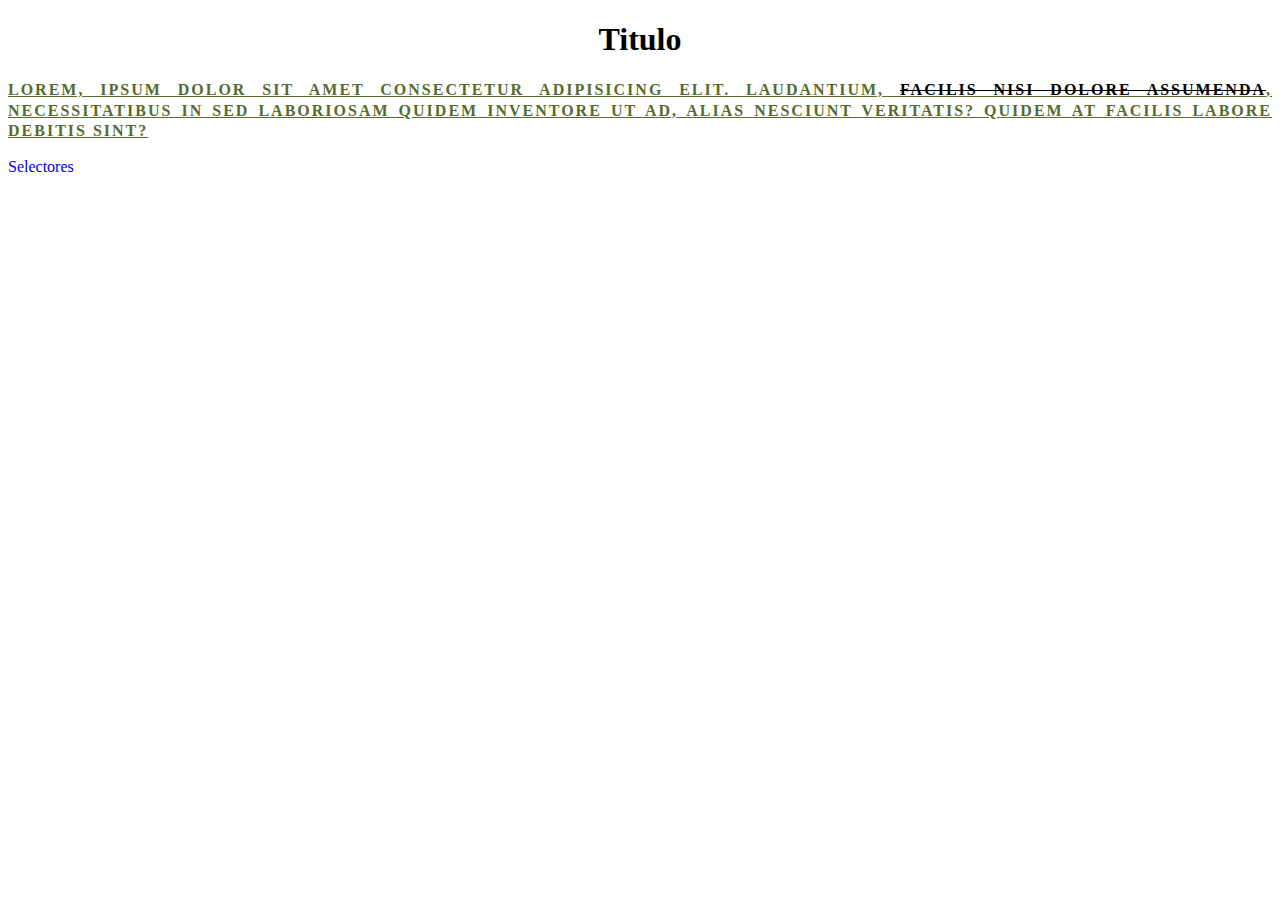
<file: css/propiedades_de_texto/index.html>
<!DOCTYPE html>
<html>
<head>
    <title>Propiedades de texto</title>
    <link rel="stylesheet" href="style.css">
    <link rel="stylesheet" href="fonts.css"
</head>
<body>
    <h1>Titulo</h1>
    <p>Lorem, ipsum dolor sit amet consectetur adipisicing elit.
         Laudantium, <span>facilis nisi dolore assumenda</span>, 
         necessitatibus in sed laboriosam quidem inventore ut ad, 
         alias nesciunt veritatis? Quidem at facilis labore debitis sint?</p>
         <a href="../selectores/index.html">Selectores</a>
</body>
</html>
</file>
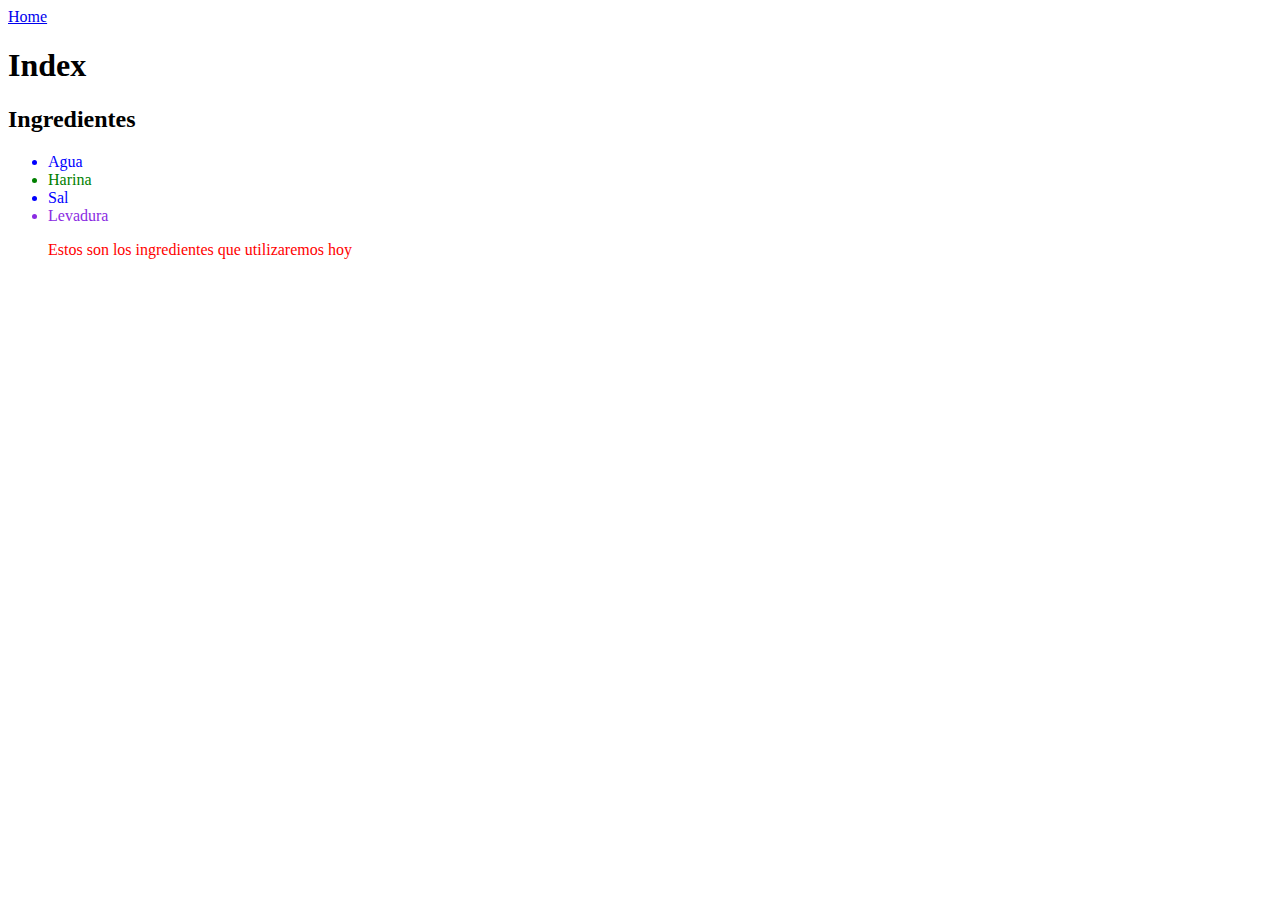
<file: css/selectores/index.html>
<!DOCTYPE html>
<html>
<head>
    <title>Selectores</title>
</head> <link rel="stylesheet" href="style.css">
<body>
    <a href="../../html/enlaces/parrafos_y_encabezados.html" title="Home">Home</a>
    <h1>Index</h1>
    <h2>Ingredientes</h2>
    <ul>
        <li>Agua</li>
        <li class="faltante">Harina</li>
        <li>Sal</li>
        <li id="ingrediente-secreto">Levadura</li>
        <p>Estos son los ingredientes que utilizaremos hoy</p>
    </ul>
</body>
</html>
</file>
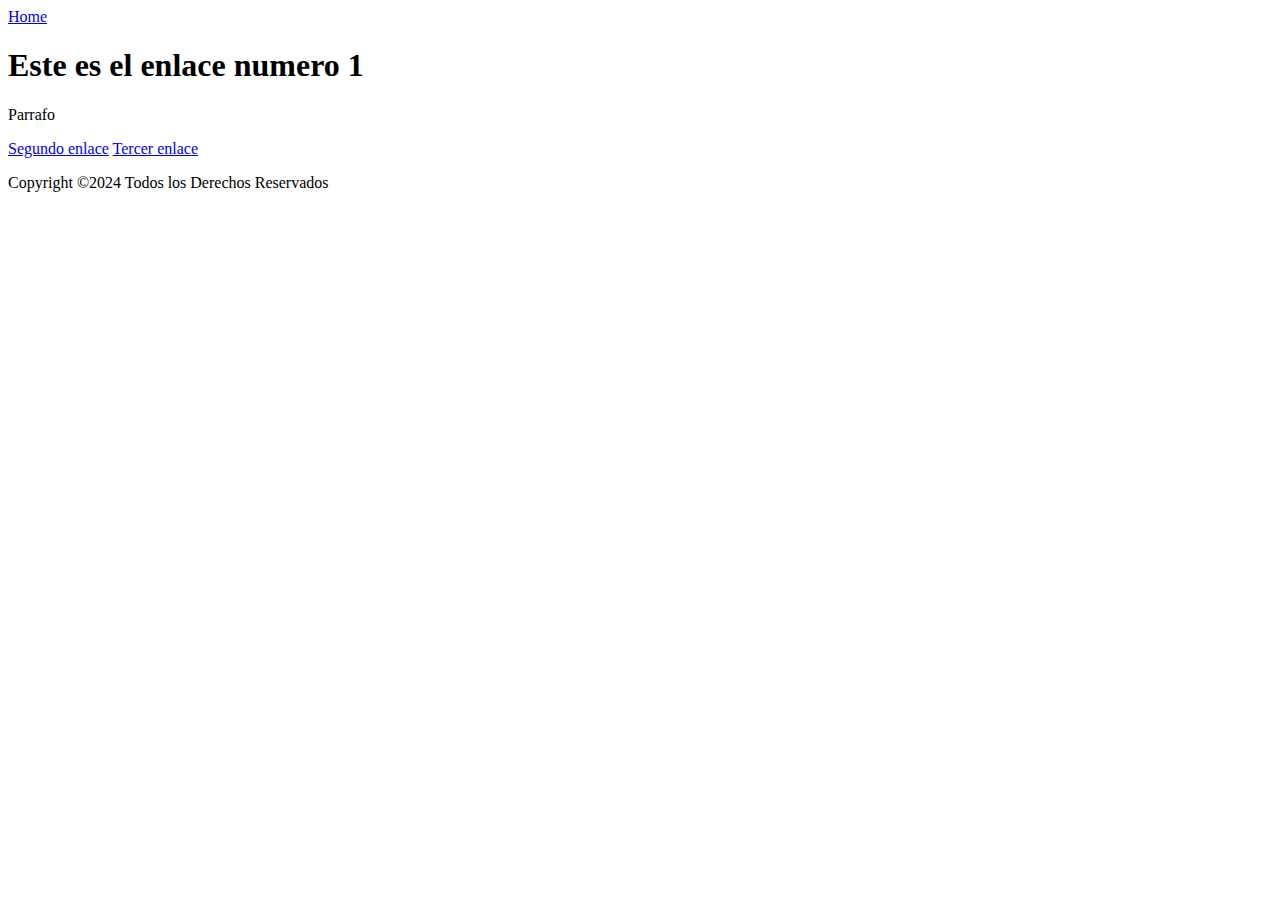
<file: html/enlaces/enlace.html>
<!DOCTYPE html>
<html lang="en">
<head>
    
    <title>Curso HTML</title>
</head>
<body>
    <a href="parrafos_y_encabezados.html" title="Home">Home</a>
    <h1>Este es el enlace numero 1</h1>
    <P>Parrafo</P>
    <a href="enlace2.html" title="Segundo enlace">Segundo enlace</a>
    <a href="enlace3.html" title="Tercer enlace">Tercer enlace</a>

    <P>Copyright ©2024 Todos los Derechos Reservados</P>
</body>
</html>
</file>
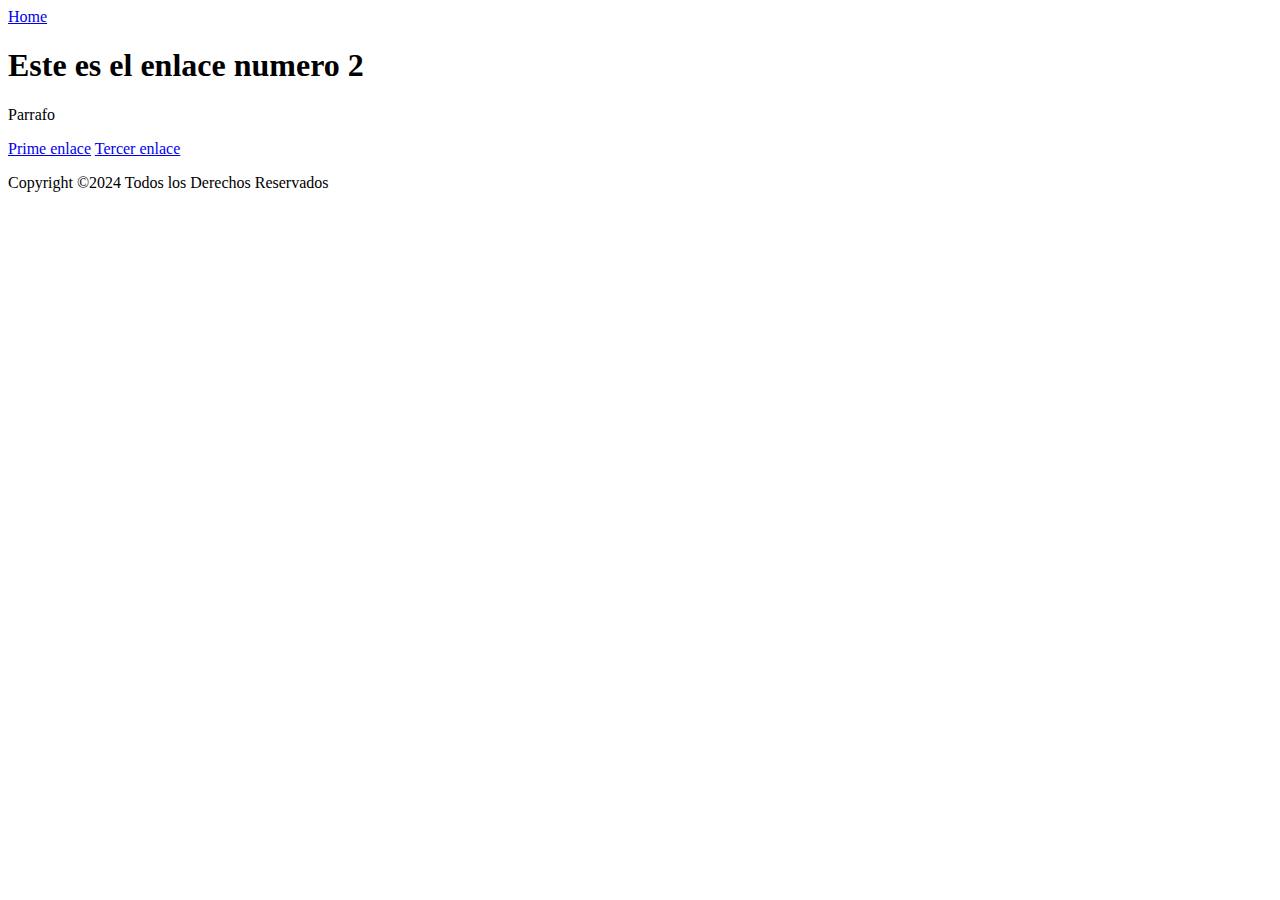
<file: html/enlaces/enlace2.html>
<!DOCTYPE html>
<html lang="en">
<head>
    
    <title>Curso HTML</title>
</head>
<body>
    <a href="parrafos_y_encabezados.html" title="Home">Home</a>
    <h1>Este es el enlace numero 2</h1>
    <P>Parrafo</P>
    <a href="enlace.html" title="Prime enlace">Prime enlace</a>
    <a href="enlace3.html" title="Tercer enlace">Tercer enlace</a>

    <P>Copyright ©2024 Todos los Derechos Reservados</P>
</body>
</html>
</file>
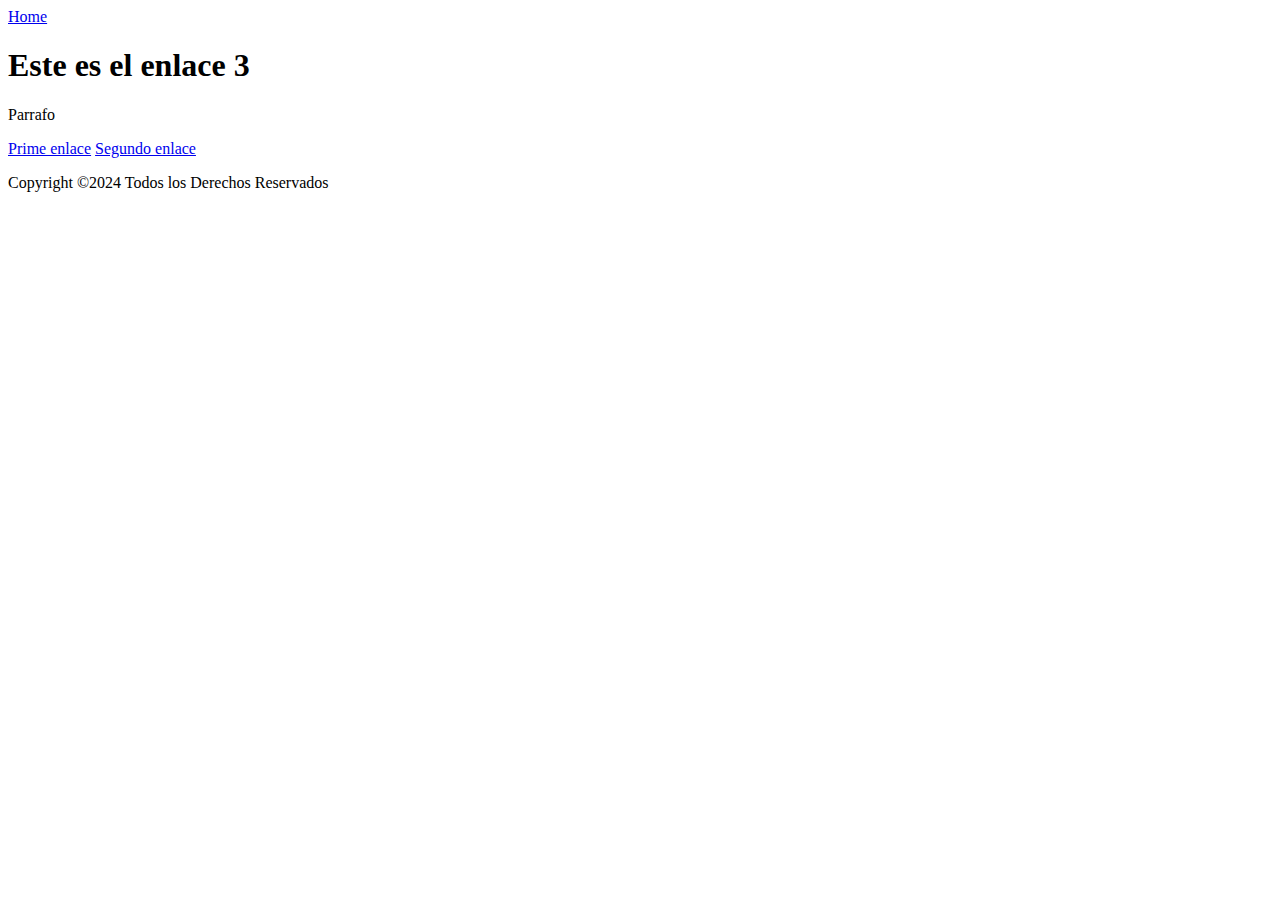
<file: html/enlaces/enlace3.html>
<!DOCTYPE html>
<html lang="en">
<head>
    
    <title>Curso HTML</title>
</head>
<body>
    <a href="parrafos_y_encabezados.html" title="Home">Home</a>
    <h1>Este es el enlace 3</h1>
    <P>Parrafo</P>
    <a href="enlace.html" title="Prime enlace">Prime enlace</a>
    <a href="enlace2.html" title="Segundo enlace">Segundo enlace</a>
    
    <P>Copyright ©2024 Todos los Derechos Reservados</P>
</body>
</html>
</file>
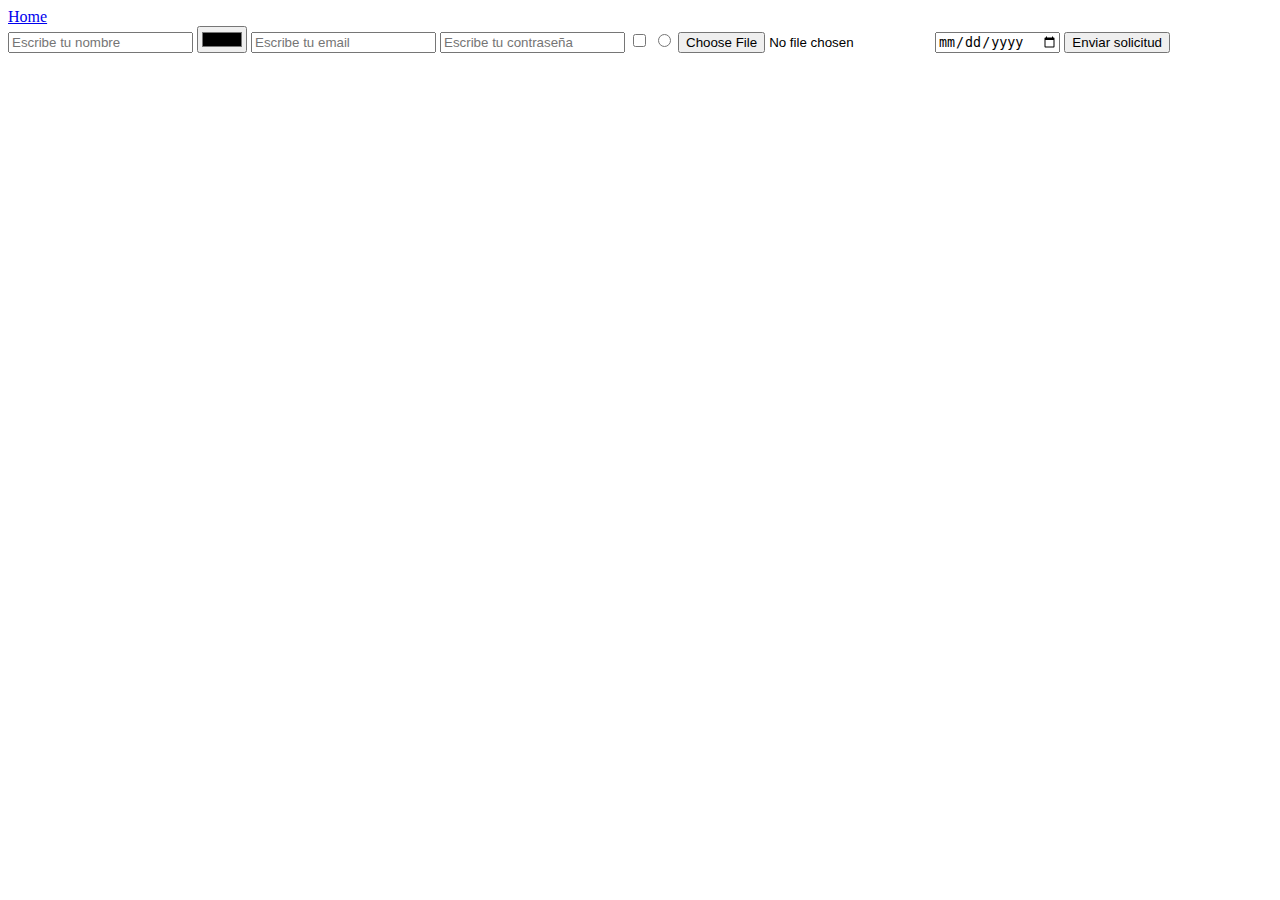
<file: html/enlaces/forms.html>
<!DOCTYPE html>
<html lang="en">
<head>
    <title>Formularios</title>
</head>
<body>
    <a href="parrafos_y_encabezados.html" title="Home">Home</a>
    <form>
        <input type="text" required name="userName" placeholder="Escribe tu nombre">
        <input type="color">
        <input type="email" required name="eMail" placeholder="Escribe tu email">
        <input type="password" placeholder="Escribe tu contraseña">
        <input type="checkbox">
        <input type="radio">
        <input type="file">
        <input type="date">
        <input type="submit" value="Enviar solicitud">
    </form>
</body>
</html>
</file>
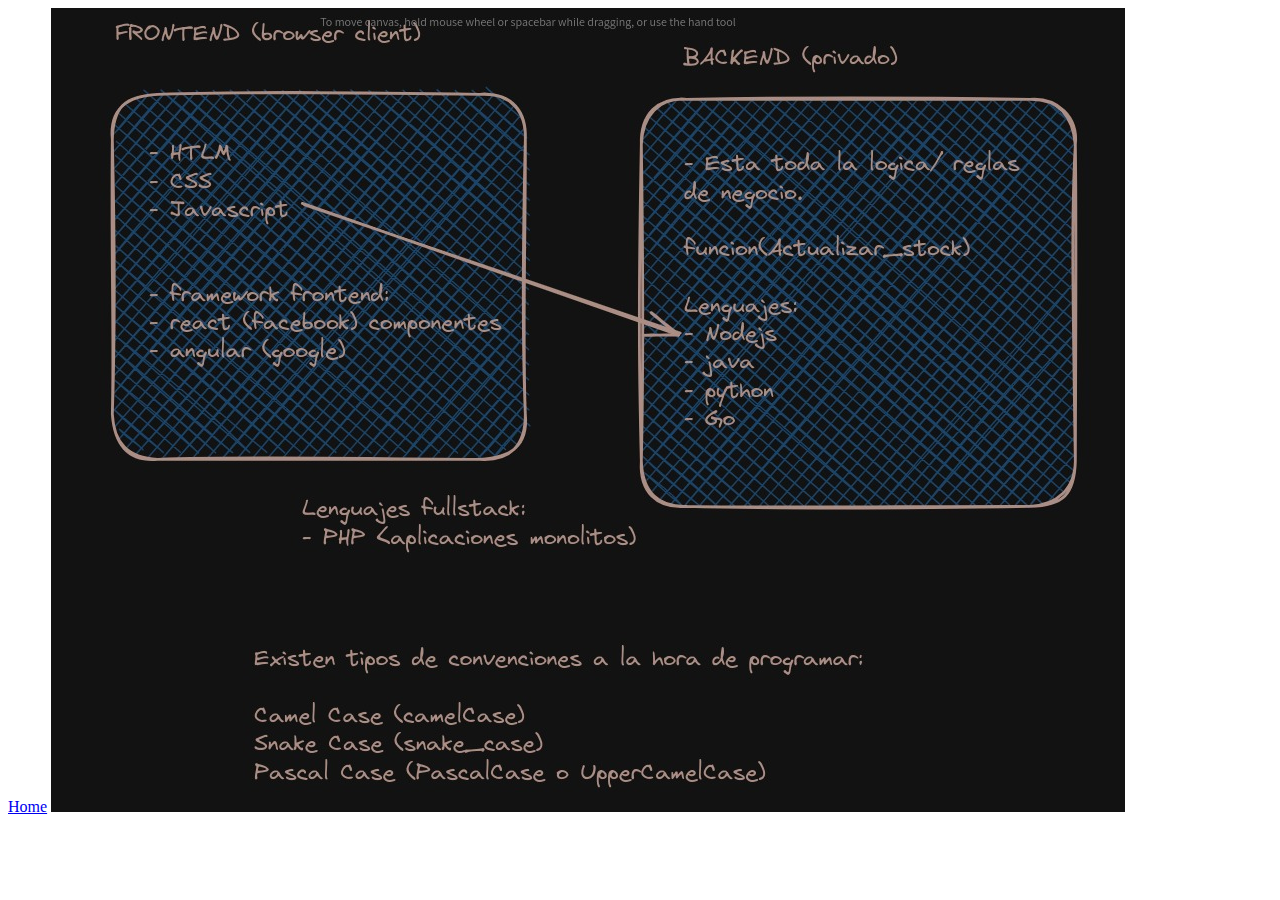
<file: html/enlaces/images.html>
<!DOCTYPE html>
<html lang="en">
<head>
    
    <title>Imagenes</title>
</head>
<body>
        <a href="parrafos_y_encabezados.html" title="Home">Home</a>


    <img src="/html/enlaces/imagenes/imagen.jpg" alt="Cuadro nota" title="nota">
</a></body>
</html>
</file>
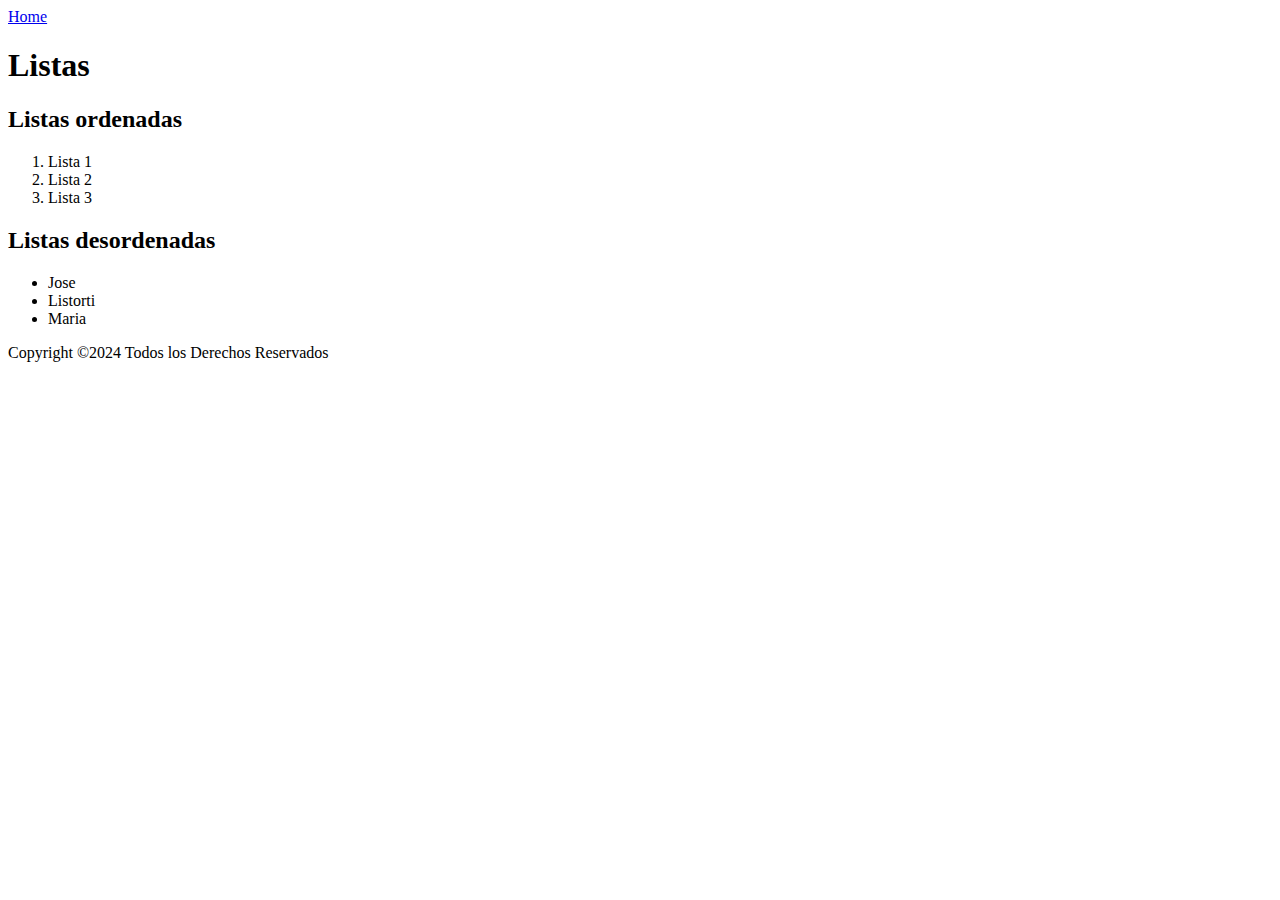
<file: html/enlaces/listas.html>
<!DOCTYPE html>
<html lang="en">
<head>
    <title>Curso HTML</title>
</head>
<body>
    <a href="parrafos_y_encabezados.html" title="Home">Home</a>
    <h1>Listas</h1>
    <h2>Listas ordenadas</h2>
    <ol>
        <li>Lista 1</li>
        <li>Lista 2</li>
        <li>Lista 3</li>
    </ol>
    <h2>Listas desordenadas</h2>
    <ul>
        <li>Jose</li>
        <li>Listorti</li>
        <li>Maria</li>
    </ul>

    <P>Copyright ©2024 Todos los Derechos Reservados</P>
</body>
</html>
</file>
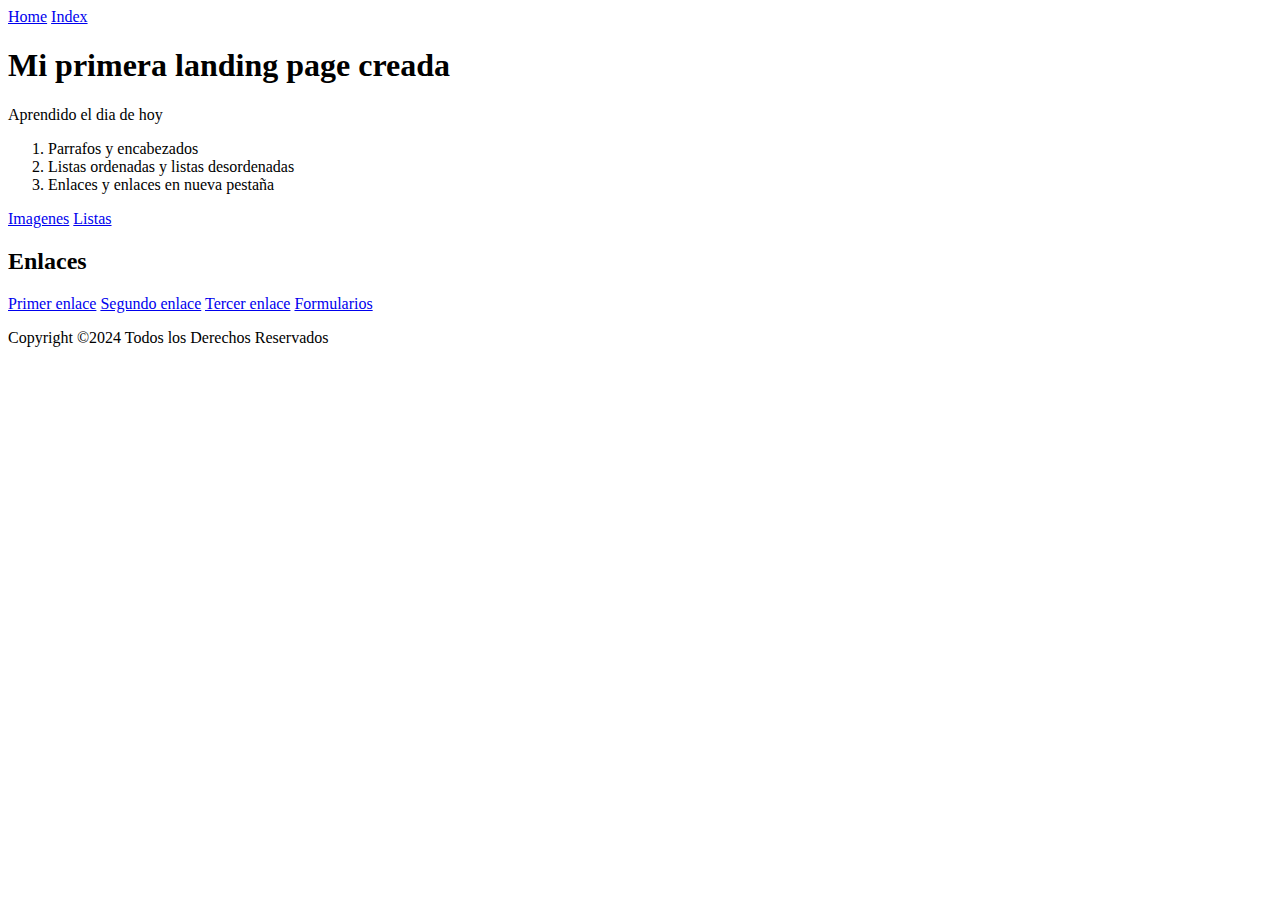
<file: html/enlaces/parrafos_y_encabezados.html>
<!DOCTYPE html>
<html lang="en">
<head>
    
    <title>Curso HTML</title>
</head>
<body>
    <a href="parrafos_y_encabezados.html" title="Home">Home</a>
    <a href="../../css/selectores/index.html" title="Index">Index</a>
    <h1>Mi primera landing page creada</h1>
    <P>Aprendido el dia de hoy</P>
    <ol>
        <li>Parrafos y encabezados</li>
        <li>Listas ordenadas y listas desordenadas </li>
        <li>Enlaces y enlaces en nueva pestaña</li>
    </ol>
    <a href="images.html" title="Imagenes">Imagenes</a>
    <a href="listas.html" title="Listas" target="blank">Listas</a>
    <h2>Enlaces</h2>
    <a href="enlace.html" title="Primer enlace">Primer enlace</a>
    <a href="enlace2.html" title="Segundo enlace">Segundo enlace</a>
    <a href="enlace3.html" title="Tercer enlace">Tercer enlace</a>
    <a href="forms.html" title="Formularios">Formularios</a>
    <P>Copyright ©2024 Todos los Derechos Reservados</P>
</a></body>
</html>
</file>
<file: css/propiedades_de_texto/style.css>
p {
    color:darkolivegreen;
    font-family:montserrat;
    font-size: 16px;
    font-weight: 600;
    font-style: normal;
    text-align: left;
    text-align: justify;
    text-decoration:underline;
    line-height: 1.3;
    letter-spacing: 2px;
    text-transform: uppercase;

}
h1 {
    text-align: center;
}
span {
    color:black;
    text-decoration: line-through;
}
a {
    text-decoration: none;
}
</file>
<file: css/propiedades_de_texto/fonts.css>
@font-face {
    font-family: ¨comic-sans¨;
    src: url(/css/propiedades_de_texto/fonts/ComicNeue-LightItalic.ttf) format(truetype);
    font-weight: 100 ;
}   
@font-face {
    font-family: ¨comic-sans¨;
    src: url(/css/propiedades_de_texto/fonts/ComicNeue-Regular.ttf) format(truetype);
    font-weight: 400 ;
} 
@font-face {
    font-family: ¨comic-sans¨;
    src: url(/css/propiedades_de_texto/fonts/ComicNeue-Bold.ttf) format(truetype);
    font-weight: 600 ;
}
</file>
<file: css/selectores/style.css>
p {
    color: red
}
li {
    color:blue
}
    .faltante {
    color:green
}
#ingrediente-secreto {
    color: blueviolet
}
</file>
